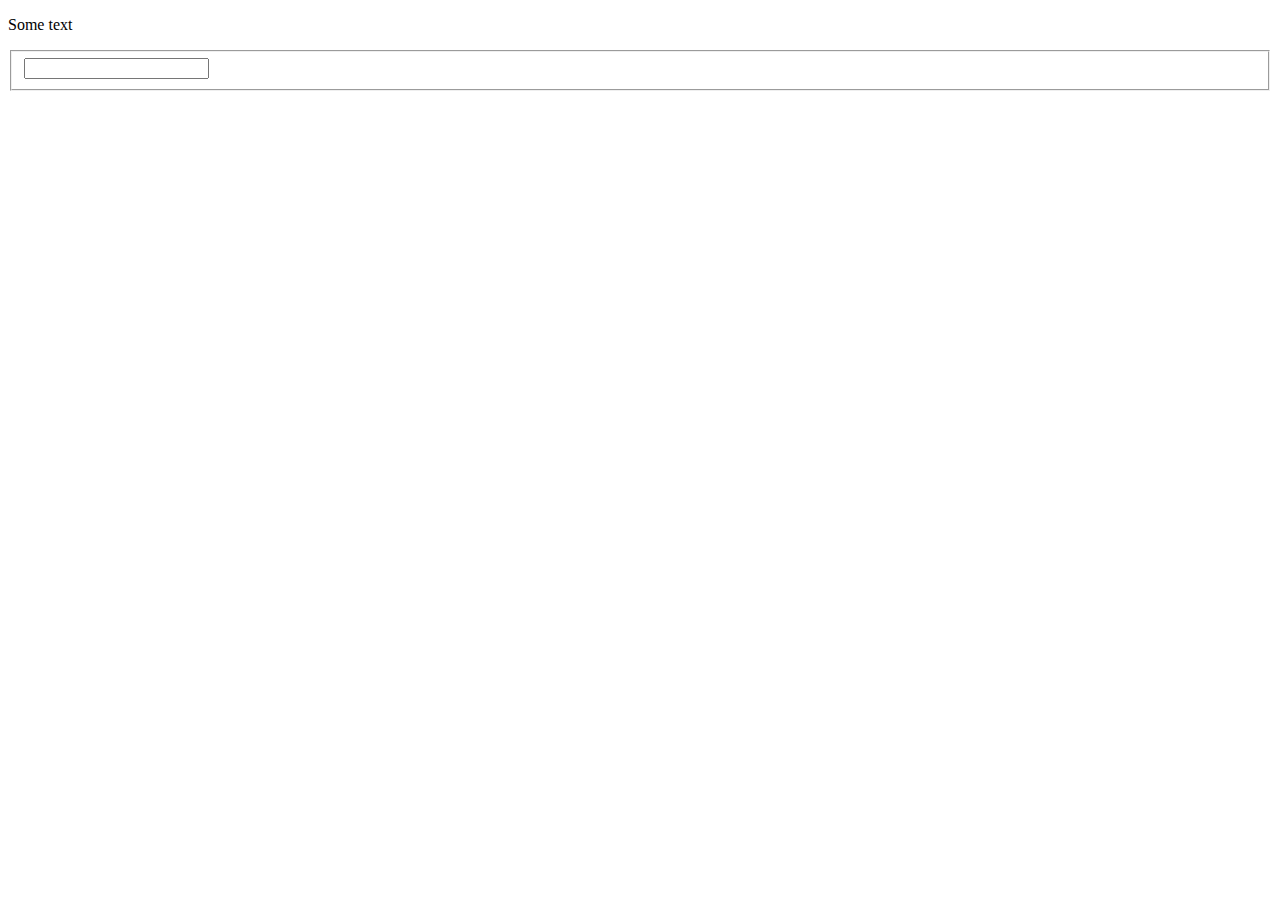
<file: iframe.html>
<!DOCTYPE html>
<html lang="en">
<head>
    <meta charset="UTF-8">
    <title>Title</title>
</head>
<body>
    <p>Some text</p>
    <form>
        <fieldset>
            <input id='search-field' type="text" value="">
        </fieldset>
    </form>
</body>
</file>
